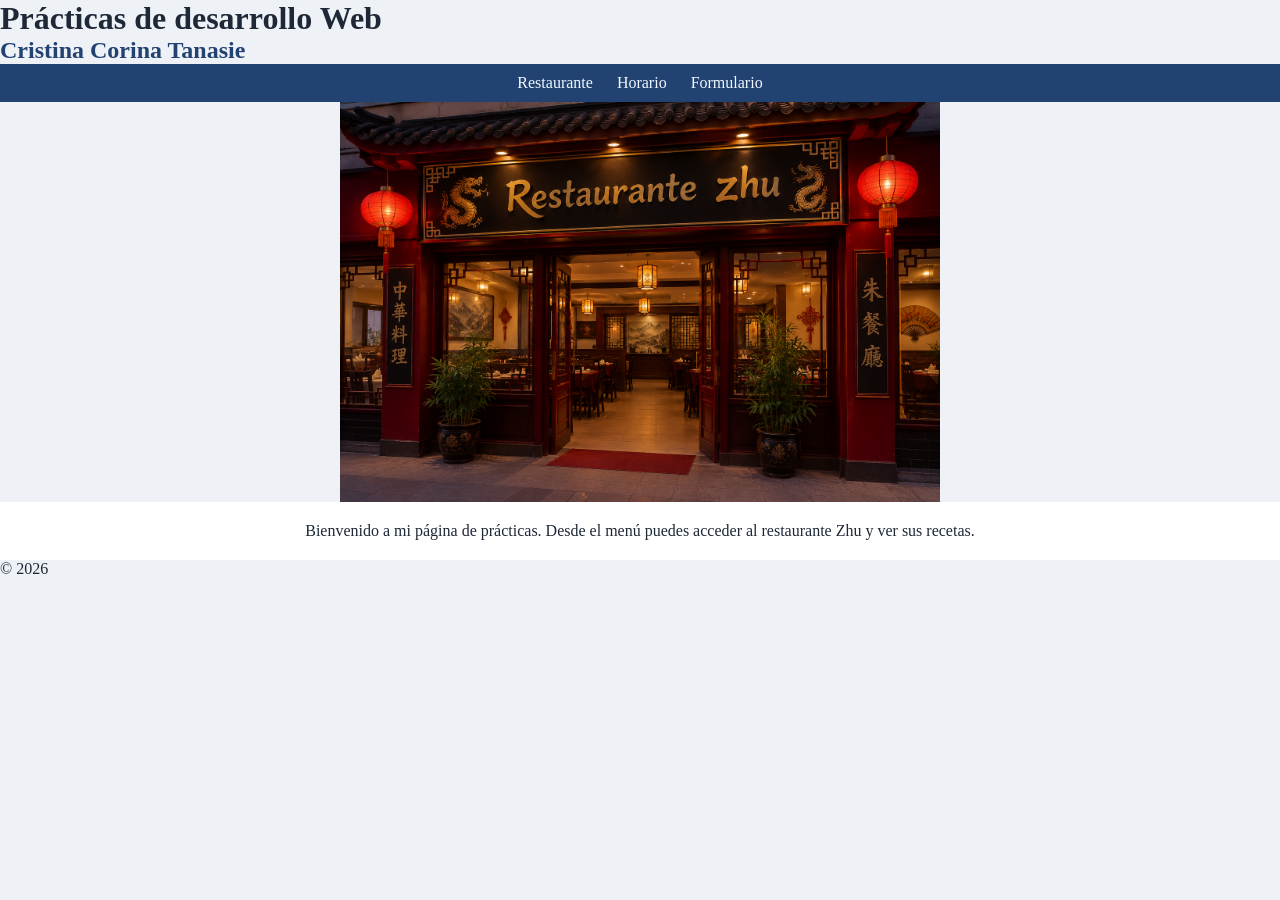
<file: index.html>
<!DOCTYPE html>
<html lang="es">
<head>
    <meta charset="UTF-8">
    <link rel="stylesheet" type="text/css" href="/mejoras/styles.css"/>
    <meta name="viewport" content="width=device-width, initial-scale=1.0">
    <meta name="author" content="Cristina Corina Tanasie">
    <meta name="description" content="Página principal de las prácticas de desarrollo web con acceso al restaurante Zhu">
    <meta name="keywords" content="prácticas, desarrollo web, html, restaurante, página principal">
    <title>Página principal</title>
    <link rel="icon" type="image/x-icon" href="restaurante/img/favicon.ico">
</head>
<body>
    <header>
        <h1>Prácticas de desarrollo Web</h1>
        <h2>Cristina Corina Tanasie</h2>
    </header>
    <nav>
        <a href="restaurante/pdf/index.html">Restaurante</a>
        <a href="horario_clase.html">Horario</a>
        <a href="index(Otra información de interés).html">Formulario</a>

    </nav>

    </body>
    
    <img src="restaurante/img/restaurante.png" style="display: block; margin: auto;" width="600" height="400">

    <main>
        <p>Bienvenido a mi página de prácticas. Desde el menú puedes acceder al restaurante Zhu y ver sus recetas.</p>
    </main>
    <footer>© 2026</footer>
</body>
</html>
</file>
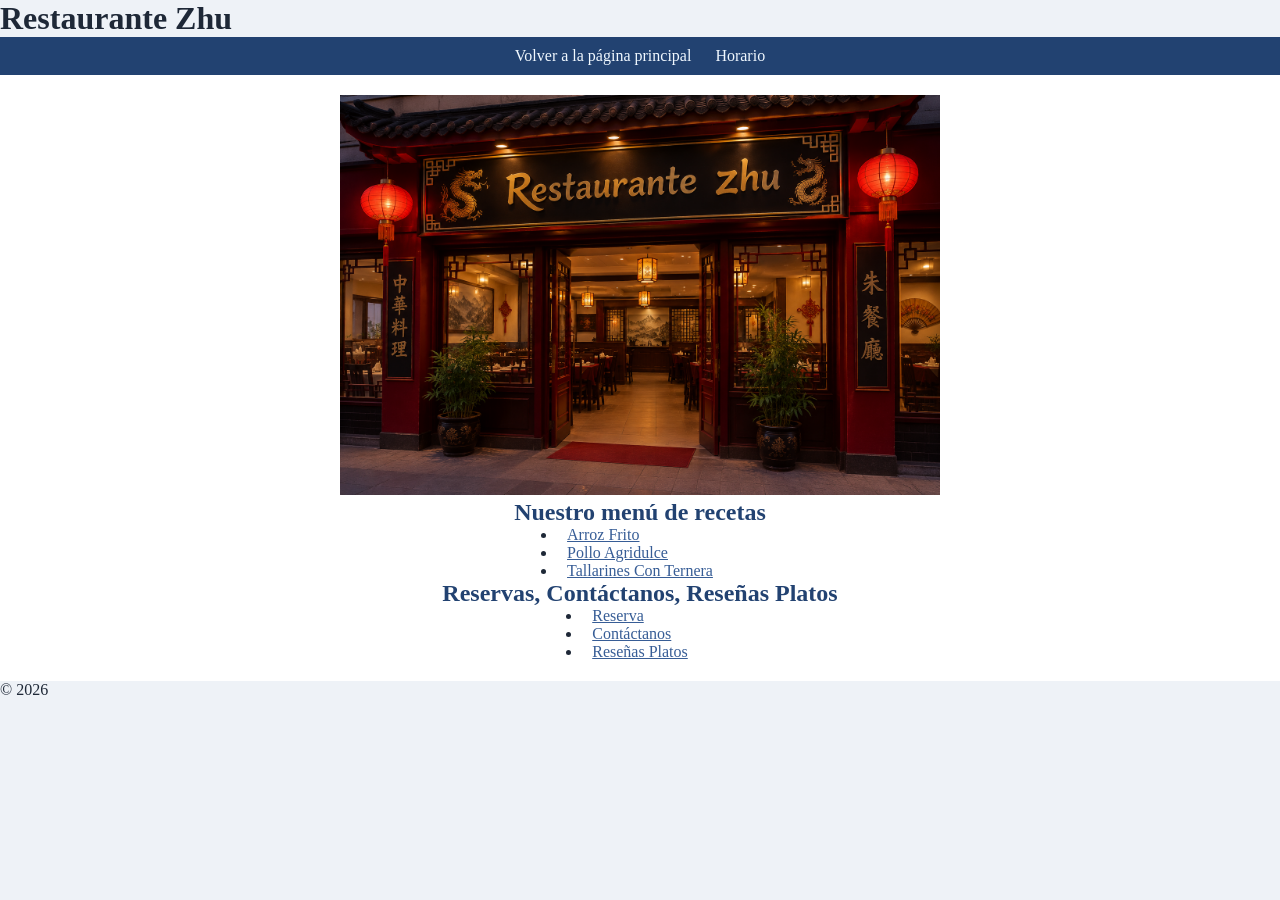
<file: restaurante/pdf/index.html>
<!DOCTYPE html>
<html lang="es">
<head>
    <meta charset="UTF-8">
    <link rel="stylesheet" type="text/css" href="/mejoras/styles.css"/>
    <meta name="viewport" content="width=device-width, initial-scale=1.0">
    <meta name="author" content="Cristina Corina Tanasie">
    <meta name="description" content="Pagina principal">
    <meta name="keywords" content="html, lenguaje, lenguaje de marcado, código html, etiqueta">
    <title>Restaurante</title>
    <link rel="icon" type="image/x-icon" href="../img/favicon.ico">  

</head>
<body>
    <header>
        <h1>Restaurante Zhu</h1>
    </header>
    <nav>
        <a href="../../index.html">Volver a la página principal</a>
        <a href="horario.html">Horario</a>
    </nav>
    <main>
        <img src="../img/restaurante.png" alt="Foto del restaurante" width="600" height="400">
        <h2>Nuestro menú de recetas</h2>
        <ul>
            <li><a href="receta1.html">Arroz Frito</a></li>
            <li><a href="receta3.html">Pollo Agridulce</a></li>
            <li><a href="receta4.html">Tallarines Con Ternera</a></li>

        </ul>
                <h2>Reservas, Contáctanos, Reseñas Platos</h2>

        <ul>
            <li><a href="../formularios/reserva.html">Reserva</a></li>
            <li><a href="../formularios/contacto.html">Contáctanos</a></li>
            <li><a href="../formularios/reseña_platos.html">Reseñas Platos</a></li>
            
        </ul>
    </main>
    <footer>© 2026</footer>
</body>
</html>
</file>
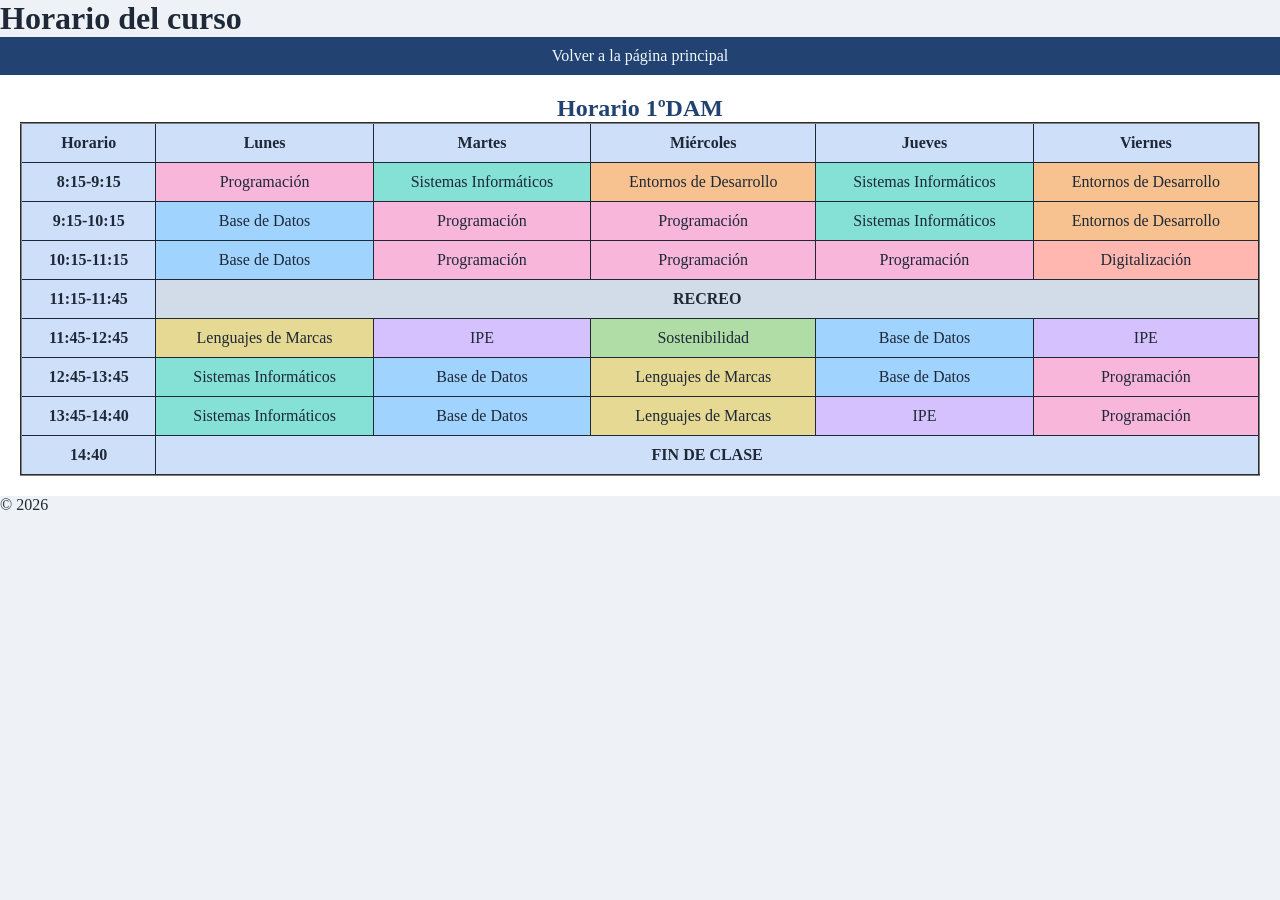
<file: horario_clase.html>
<!DOCTYPE html>
<html lang="es">
<head>
    <meta charset="UTF-8">
    <link rel="stylesheet" href="/mejoras/horario.css">
    <link rel="stylesheet" type="text/css" href="/mejoras/styles.css"/>
    <meta name="viewport" content="width=device-width, initial-scale=1.0">
    <meta name="author" content="Cristina Corina Tanasie">
    <meta name="description" content="Horario clase 1º DAM">
    <meta name="keywords" content="horario, clases, horas, recreo">
    <title>Horario del curso</title>
</head>
<body>
    <header>
        <h1>Horario del curso</h1>
    </header>
     <nav>
        <a href="../index.html">Volver a la página principal</a>
    </nav>
    <main>
        <table border="2">
            <caption><h2>Horario 1ºDAM</h2></caption>
            <thead>
                <tr>
                    <th>Horario</th>
                    <th>Lunes</th>
                    <th>Martes</th>
                    <th>Miércoles</th>
                    <th>Jueves</th>
                    <th>Viernes</th>
                </tr>
            </thead>
            <tbody>
                <tr>
                    <th>8:15-9:15</th>
                    <td class="prog">Programación</td>
                    <td class="si">Sistemas Informáticos</td>
                    <td class="ed">Entornos de Desarrollo</td>
                    <td class="si">Sistemas Informáticos</td>
                    <td class="ed">Entornos de Desarrollo</td>
                </tr>
                <tr>
                    <th>9:15-10:15</th>
                    <td class="bd">Base de Datos</td>
                    <td class="prog">Programación</td>
                    <td class="prog">Programación</td>
                    <td class="si">Sistemas Informáticos</td>
                    <td class="ed">Entornos de Desarrollo</td>
                </tr>
                <tr>
                    <th>10:15-11:15</th>
                    <td class="bd">Base de Datos</td>
                    <td class="prog">Programación</td>
                    <td class="prog">Programación</td>
                    <td class="prog">Programación</td>
                    <td class="dig">Digitalización</td>
                </tr>
                <tr>
                    <th>11:15-11:45</th>
                    <th colspan="5" class="recreo">RECREO</th>
                </tr>
                <tr>
                    <th>11:45-12:45</th>
                    <td class="lm">Lenguajes de Marcas</td>
                    <td class="ipei">IPE</td>
                    <td class="sost">Sostenibilidad</td>
                    <td class="bd">Base de Datos</td>
                    <td class="ipei">IPE</td>
                </tr>
                <tr>
                    <th>12:45-13:45</th>
                    <td class="si">Sistemas Informáticos</td>
                    <td class="bd">Base de Datos</td>
                    <td class="lm">Lenguajes de Marcas</td>
                    <td class="bd">Base de Datos</td>
                    <td class="prog">Programación</td>
                </tr>
                <tr>
                    <th>13:45-14:40</th>
                    <td class="si">Sistemas Informáticos</td>
                    <td class="bd">Base de Datos</td>
                    <td class="lm">Lenguajes de Marcas</td>
                    <td class="ipei">IPE</td>
                    <td class="prog">Programación</td>
                </tr>
            </tbody>
            <tfoot>
                <tr>
                    <th>14:40</th>
                    <th colspan="5">FIN DE CLASE</th>
                </tr>
            </tfoot>
        </table>
    </main>
    <footer>© 2026</footer>
</body>
</html>
</file>
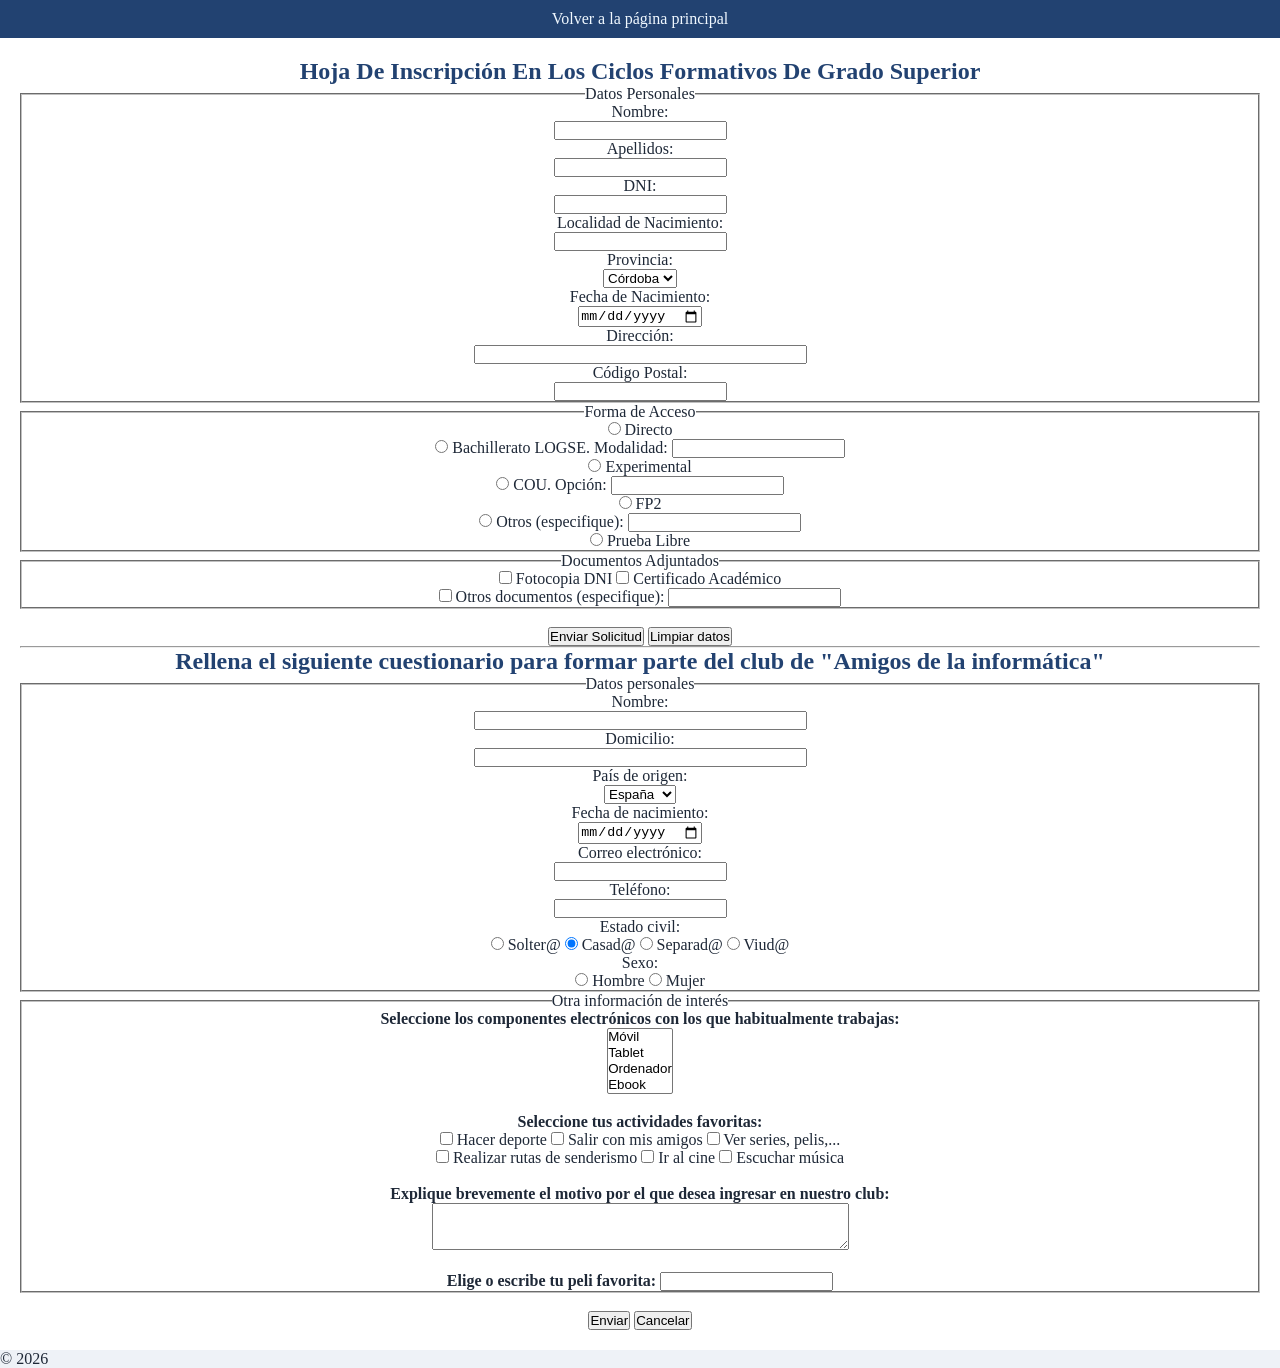
<file: index(Otra información de interés).html>
<!DOCTYPE html>
<html lang="es">
<head>
    <meta charset="UTF-8">
    <link rel="stylesheet" type="text/css" href="/mejoras/styles.css"/>
    <meta name="viewport" content="width=device-width, initial-scale=1.0">
    <meta name="author" content="Cristina Corina Tanasie">
    <meta name="description" content="Formularios de la práctica: hoja de inscripción y cuestionario del club Amigos de la informática">
    <meta name="keywords" content="formularios, inscripción, ciclos formativos, club, informática, html">
    <title>Formularios</title>
    <link rel="icon" type="image/x-icon" href="restaurante/img/favicon.ico">
</head>
<body>

    <nav>
        <a href="../index.html">Volver a la página principal</a>
    </nav>
    <main>
        <h2>Hoja De Inscripción En Los Ciclos Formativos De Grado Superior</h2>

        <form>
            <fieldset>
                <legend>Datos Personales</legend>
                Nombre:<br>
                <input type="text" name="nombre"><br>
                Apellidos:<br>
                <input type="text" name="apellidos"><br>
                DNI:<br>
                <input type="text" name="dni"><br>
                Localidad de Nacimiento:<br>
                <input type="text" name="localidad"><br>
                Provincia:<br>
                <select name="provincia">
                    <option>Almería</option>
                    <option>Cádiz</option>
                    <option selected>Córdoba</option>
                    <option>Granada</option>
                    <option>Huelva</option>
                    <option>Jaén</option>
                    <option>Málaga</option>
                    <option>Sevilla</option>
                </select><br>
                Fecha de Nacimiento:<br>
                <input type="date" name="fecha_nacimiento"><br>
                Dirección:<br>
                <input type="text" name="direccion" size="40"><br>
                Código Postal:<br>
                <input type="text" name="codigo_postal">
            </fieldset>

            <fieldset>
                <legend>Forma de Acceso</legend>
                <input type="radio" name="acceso" value="directo"> Directo<br>
                <input type="radio" name="via" value="bachillerato"> Bachillerato LOGSE. Modalidad: <input type="text" name="modalidad"><br>
                <input type="radio" name="via" value="experimental"> Experimental<br>
                <input type="radio" name="via" value="cou"> COU. Opción: <input type="text" name="opcion"><br>
                <input type="radio" name="via" value="fp2"> FP2<br>
                <input type="radio" name="via" value="otros"> Otros (especifique): <input type="text" name="otros"><br>
                <input type="radio" name="acceso" value="prueba_libre"> Prueba Libre
            </fieldset>

            <fieldset>
                <legend>Documentos Adjuntados</legend>
                <input type="checkbox" name="doc_dni"> Fotocopia DNI
                <input type="checkbox" name="doc_certificado"> Certificado Académico<br>
                <input type="checkbox" name="doc_otros"> Otros documentos (especifique): <input type="text" name="doc_otros_texto">
            </fieldset>

            <br>
            <input type="submit" value="Enviar Solicitud">
            <input type="reset" value="Limpiar datos">
        </form>

        <hr>

        <h2>Rellena el siguiente cuestionario para formar parte del club de "Amigos de la informática"</h2>

        <form>
            <fieldset>
                <legend>Datos personales</legend>
                Nombre:<br>
                <input type="text" name="nombre" size="40"><br>
                Domicilio:<br>
                <input type="text" name="domicilio" size="40"><br>
                País de origen:<br>
                <select name="pais">
                    <option selected>España</option>
                    <option>Portugal</option>
                    <option>Francia</option>
                    <option>Italia</option>
                    <option>Otro</option>
                </select><br>
                Fecha de nacimiento:<br>
                <input type="date" name="fecha_nacimiento"><br>
                Correo electrónico:<br>
                <input type="email" name="email"><br>
                Teléfono:<br>
                <input type="text" name="telefono"><br>
                Estado civil:<br>
                <input type="radio" name="estado_civil" value="soltero"> Solter@
                <input type="radio" name="estado_civil" value="casado" checked> Casad@
                <input type="radio" name="estado_civil" value="separado"> Separad@
                <input type="radio" name="estado_civil" value="viudo"> Viud@<br>
                Sexo:<br>
                <input type="radio" name="sexo" value="hombre"> Hombre
                <input type="radio" name="sexo" value="mujer"> Mujer
            </fieldset>

            <fieldset>
                <legend>Otra información de interés</legend>
                <b>Seleccione los componentes electrónicos con los que habitualmente trabajas:</b><br>
                <select name="componentes" multiple size="4">
                    <option>Móvil</option>
                    <option>Tablet</option>
                    <option>Ordenador</option>
                    <option>Ebook</option>
                </select><br><br>
                <b>Seleccione tus actividades favoritas:</b><br>
                <input type="checkbox" name="deporte"> Hacer deporte
                <input type="checkbox" name="amigos"> Salir con mis amigos
                <input type="checkbox" name="series"> Ver series, pelis,...<br>
                <input type="checkbox" name="senderismo"> Realizar rutas de senderismo
                <input type="checkbox" name="cine"> Ir al cine
                <input type="checkbox" name="musica"> Escuchar música<br><br>
                <b>Explique brevemente el motivo por el que desea ingresar en nuestro club:</b><br>
                <textarea name="motivo" rows="3" cols="50"></textarea><br><br>
                <b>Elige o escribe tu peli favorita:</b>
                <input type="text" name="peli_favorita">
            </fieldset>

            <br>
            <input type="submit" value="Enviar">
            <input type="reset" value="Cancelar">
        </form>
    </main>
    <footer>© 2026</footer>
</body>
</html>

</html>
</file>
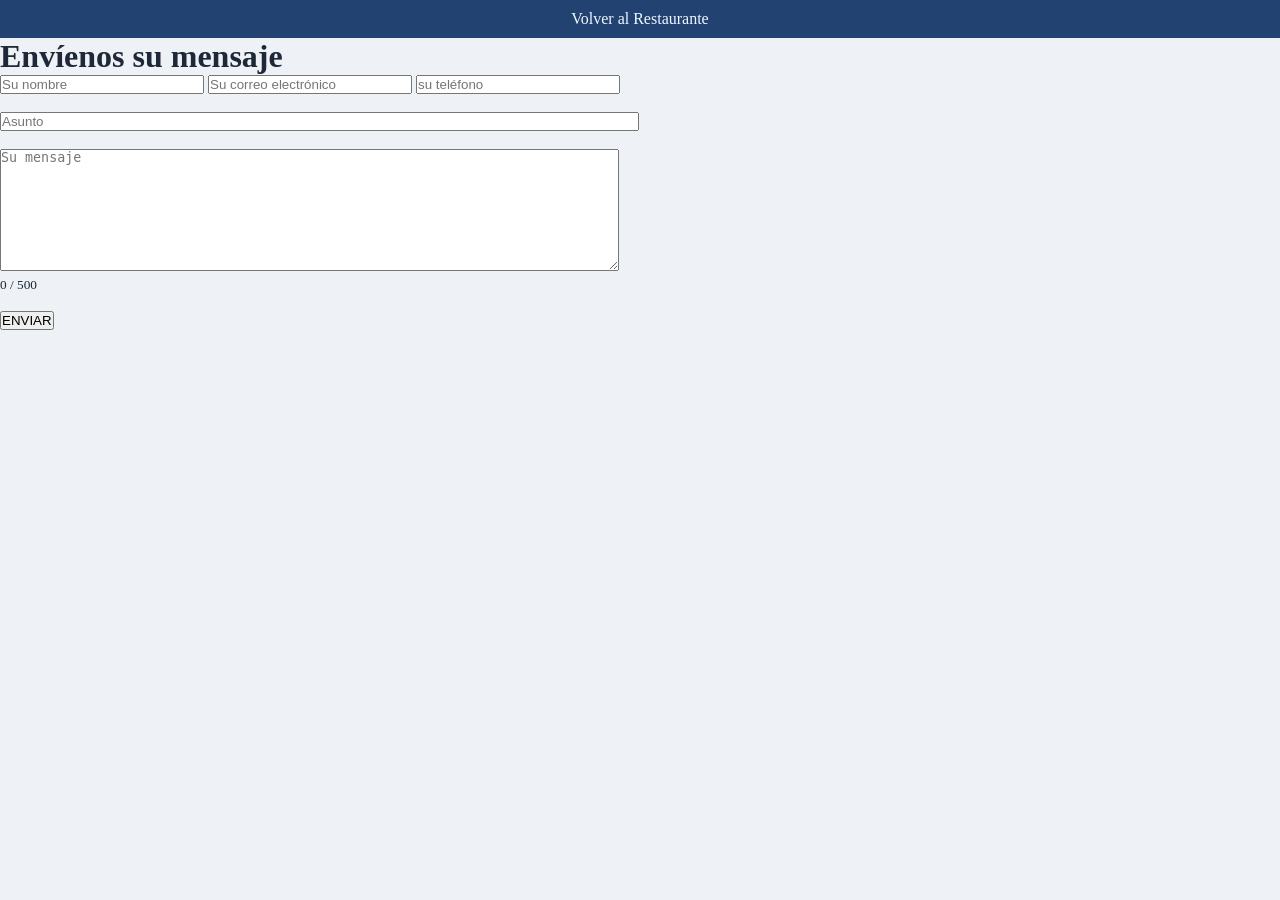
<file: restaurante/formularios/contacto.html>
<!DOCTYPE html>
<html lang="es">

<head>
    <meta charset="UTF-8">
    <link rel="stylesheet" type="text/css" href="/mejoras/styles.css"/>
    <meta name="viewport" content="width=device-width, initial-scale=1.0">
    <meta name="author" content="Cristina Corina Tnasie">
    <meta name="description" content="Formulario de contacto del restaurante">
    <meta name="keywords" content="restaurante, contacto, mensaje, formulario">
    <title>Envíenos su mensaje</title>
    <link rel="icon" type="image/x-icon" href="../img/favicon.ico">  
</head>
    <nav>
        <a href="../pdf/index.html">Volver al Restaurante</a>
    </nav>
<body>

    <h1>Envíenos su mensaje</h1>

    <form action="#" method="post">

        <!-- Fila 1: Nombre, Correo y Teléfono -->
        <input type="text" name="nombre" placeholder="Su nombre" style="width: 200px;">

        <input type="email" name="email" placeholder="Su correo electrónico" style="width: 200px;">

        <input type="tel" name="telefono" placeholder="su teléfono" style="width: 200px;">
        <br><br>

        <!-- Fila 2: Asunto -->
        <input type="text" name="asunto" placeholder="Asunto" style="width: 635px;">
        <br><br>

        <!-- Fila 3: Mensaje y contador -->
        <textarea name="mensaje" placeholder="Su mensaje" rows="8" cols="75" maxlength="500"></textarea>
        <br>
        <small>0 / 500</small>
        <br><br>

        <!-- Botón de envío -->
        <input type="submit" value="ENVIAR">

    </form>

</body>

</html>
</file>
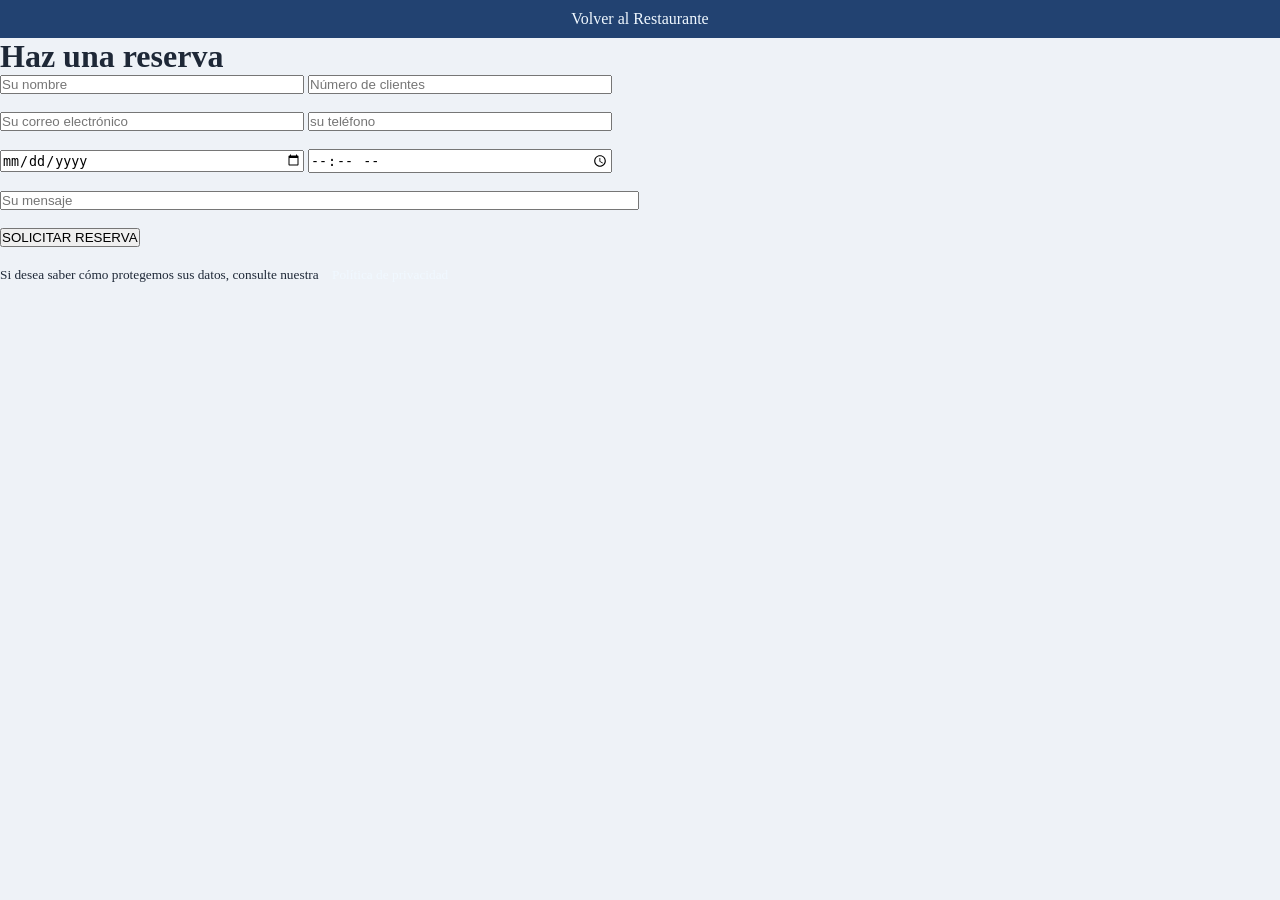
<file: restaurante/formularios/reserva.html>
<!DOCTYPE html>
<html lang="es">

<head>
    <meta charset="UTF-8">
    <link rel="stylesheet" type="text/css" href="/mejoras/styles.css"/>
    <meta name="viewport" content="width=device-width, initial-scale=1.0">
    <meta name="author" content="Cristina Corina Tnasie">
    <meta name="description" content="Formulario de reserva de mesa para el restaurante">
    <meta name="keywords" content="restaurante, reserva, mesa, formulario, contacto">
    <title>Haz una reserva</title>
    <link rel="icon" type="image/x-icon" href="../img/favicon.ico">  
</head>
    <nav>
        <a href="../pdf/index.html">Volver al Restaurante</a>
    </nav>
<body>

    <h1>Haz una reserva</h1>

    <form action="#" method="post">

        <!-- Fila 1 -->
        <input type="text" name="nombre" placeholder="Su nombre" style="width: 300px;">

        <input type="number" name="clientes" placeholder="Número de clientes" style="width: 300px;">
        <br><br>

        <!-- Fila 2 -->
        <input type="email" name="email" placeholder="Su correo electrónico" style="width: 300px;">

        <input type="tel" name="telefono" placeholder="su teléfono" style="width: 300px;">
        <br><br>

        <!-- Fila 3 -->
        <input type="date" name="fecha" placeholder="Fecha de la reserva" style="width: 300px;">

        <input type="time" name="hora" placeholder="Hora de la reserva" style="width: 300px;">
        <br><br>

        <!-- Fila 4 -->
        <input type="text" name="mensaje" placeholder="Su mensaje" style="width: 635px;">
        <br><br>

        <!-- Botón de envío -->
        <input type="submit" value="SOLICITAR RESERVA">
        <br><br>

        <!-- Política de privacidad -->
        <p><small>Si desea saber cómo protegemos sus datos, consulte nuestra <a href="#">Política de privacidad</a></small></p>

    </form>

</body>

</html>
</file>
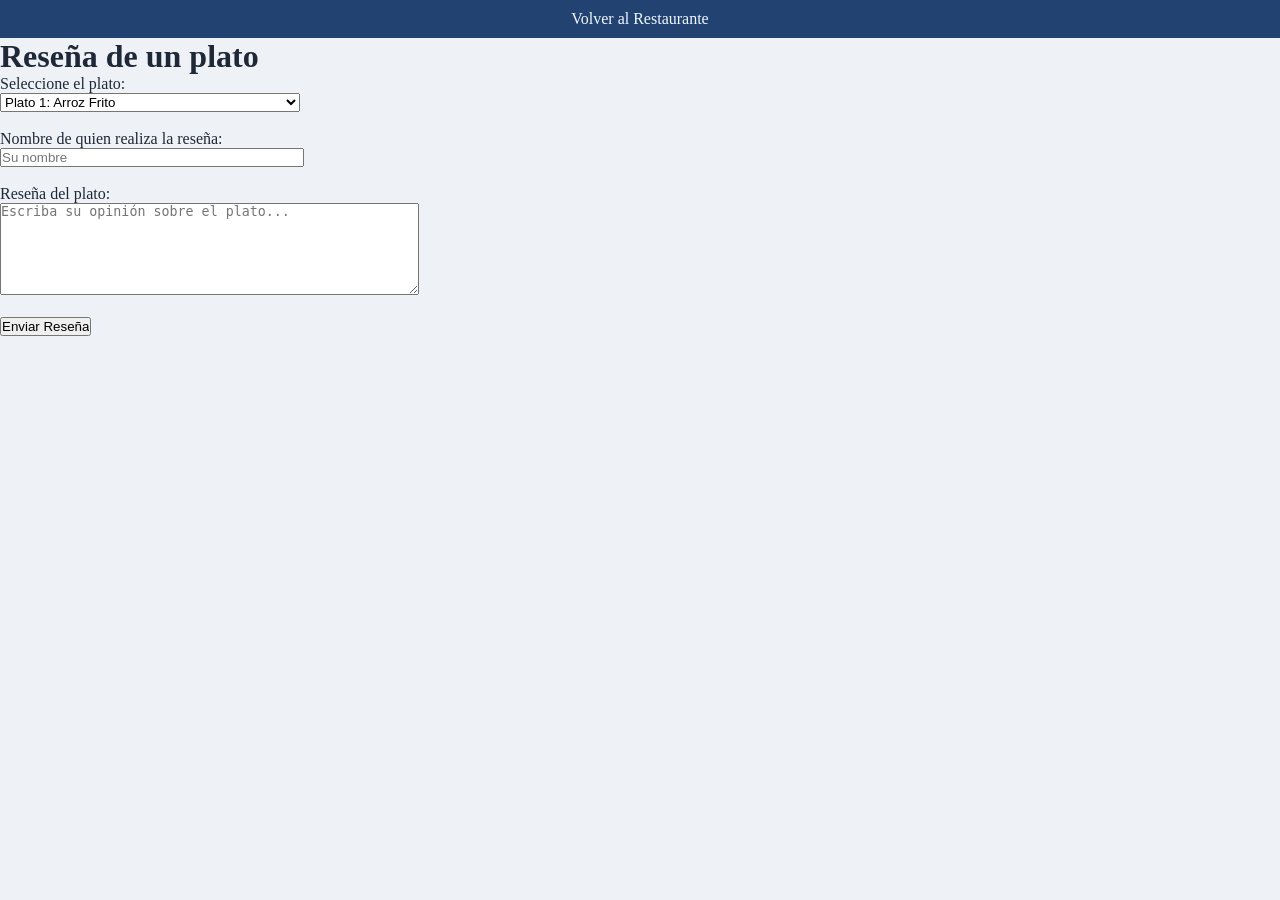
<file: restaurante/formularios/reseña_platos.html>
<!DOCTYPE html>
<html lang="es">

<head>
    <meta charset="UTF-8">
    <link rel="stylesheet" type="text/css" href="/mejoras/styles.css"/>
    <meta name="viewport" content="width=device-width, initial-scale=1.0">
    <meta name="author" content="Cristina Corina Tnasie">
    <meta name="description" content="Formulario para realizar una reseña de un plato del restaurante">
    <meta name="keywords" content="restaurante, reseña, plato, opinión, formulario">
    <title>Reseña de un plato</title>
    <link rel="icon" type="image/x-icon" href="../img/favicon.ico">  
</head>
    <nav>
        <a href="../pdf/index.html">Volver al Restaurante</a>
    </nav>
<body>

    <h1>Reseña de un plato</h1>

    <form action="#" method="post">

        <!-- Desplegable con los 4 platos -->
        <label>Seleccione el plato:</label>
        <br>
        <select name="plato" style="width: 300px;">
            <option value="plato1">Plato 1: Arroz Frito</option>
            <option value="plato2">Plato 2: Pollo Agridulce</option>
            <option value="plato3">Plato 3: Tallarines con Ternera</option>

        </select>
        <br><br>

        <!-- Nombre del que realiza la reseña -->
        <label>Nombre de quien realiza la reseña:</label>
        <br>
        <input type="text" name="nombre_autor" placeholder="Su nombre" style="width: 300px;">
        <br><br>

        <!-- Reseña del plato -->
        <label>Reseña del plato:</label>
        <br>
        <textarea name="resena" placeholder="Escriba su opinión sobre el plato..." rows="6" cols="50"></textarea>
        <br><br>

        <!-- Botón de envío -->
        <input type="submit" value="Enviar Reseña">

    </form>

</body>

</html>
</file>
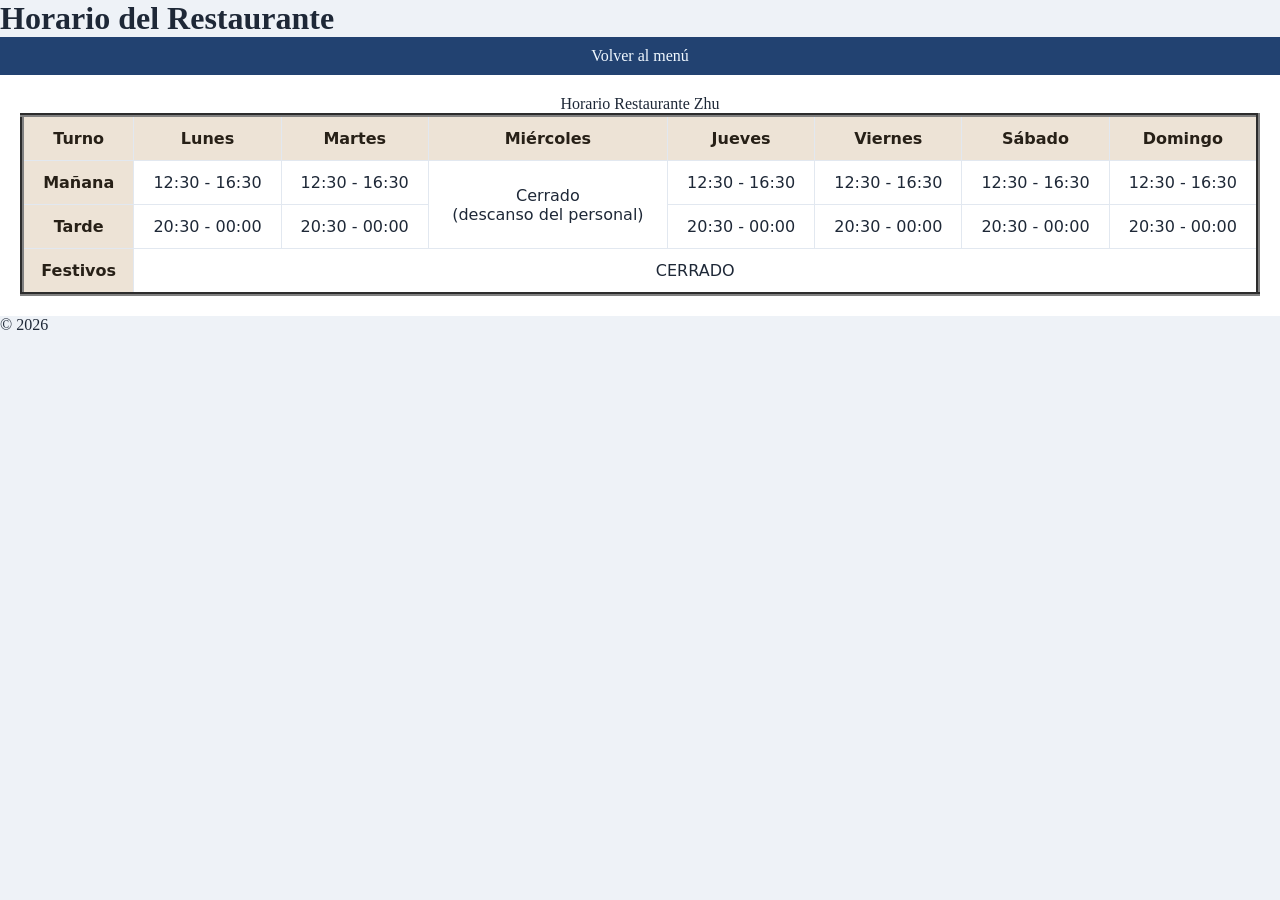
<file: restaurante/pdf/horario.html>
<!DOCTYPE html>
<html lang="es">
<head>
    <meta charset="UTF-8">
    <link rel="stylesheet" type="text/css" href="/mejoras/styles.css"/>
    <meta name="viewport" content="width=device-width, initial-scale=1.0">
    <meta name="author" content="Cristina Corina Tanasie">
    <meta name="description" content="Horario de apertura del restaurante Zhu, con servicio de mañana y tarde y día de descanso del personal">
    <meta name="keywords" content="horario, restaurante, Zhu, mañana, tarde, descanso del personal">
    <link rel="stylesheet" type="text/css" href="/mejoras/horariorestaurante.css"/>
    <title>Horario del restaurante</title>
    <link rel="icon" type="image/x-icon" href="../img/favicon.ico">  
</head>
<body>
    <header>
        <h1>Horario del Restaurante</h1>
    </header>
    <nav>
        <a href="index.html">Volver al menú</a>
    </nav>
    <main>
        <table border="4">
            <caption>Horario Restaurante Zhu</caption>
            <thead>
                <tr>
                    <th>Turno</th>
                    <th>Lunes</th>
                    <th>Martes</th>
                    <th>Miércoles</th>
                    <th>Jueves</th>
                    <th>Viernes</th>
                    <th>Sábado</th>
                    <th>Domingo</th>
                </tr>
            </thead>
            <tbody>
                <tr>
                    <th>Mañana</th>
                    <td>12:30 - 16:30</td>
                    <td>12:30 - 16:30</td>
                    <td rowspan="2">Cerrado<br>(descanso del personal)</td>
                    <td>12:30 - 16:30</td>
                    <td>12:30 - 16:30</td>
                    <td>12:30 - 16:30</td>
                    <td>12:30 - 16:30</td>
                </tr>
                <tr>
                    <th>Tarde</th>
                    <td>20:30 - 00:00</td>
                    <td>20:30 - 00:00</td>
                    <td>20:30 - 00:00</td>
                    <td>20:30 - 00:00</td>
                    <td>20:30 - 00:00</td>
                    <td>20:30 - 00:00</td>
                </tr>
            </tbody>
            <tfoot>
                <tr>
                    <th>Festivos</th>
                    <td colspan="7">CERRADO</td>
                </tr>
            </tfoot>
        </table>
    </main>
    <footer>© 2026</footer>
</body>
</html>
</file>
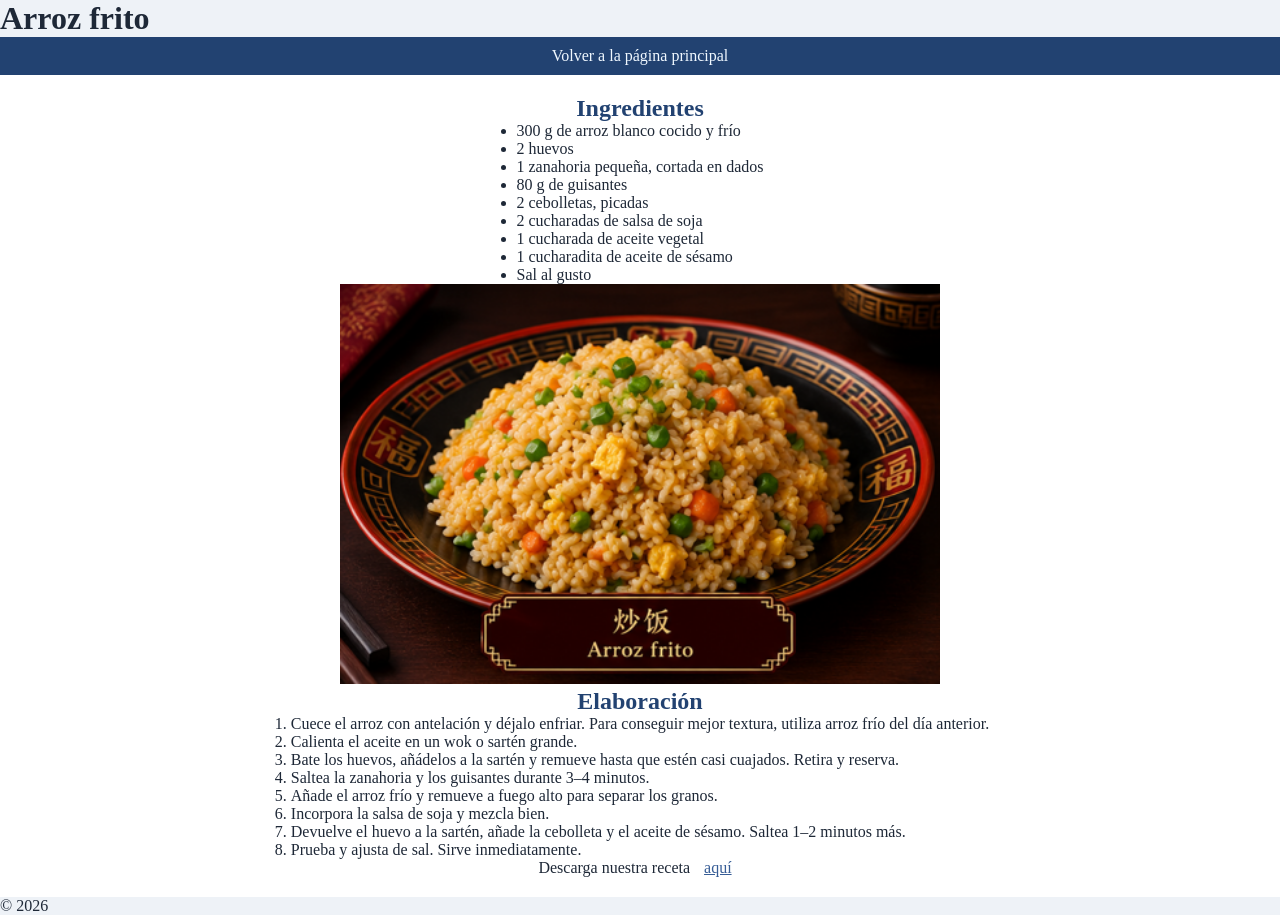
<file: restaurante/pdf/receta1.html>
<!DOCTYPE html>
<html lang="es">
<head>
    <meta charset="UTF-8">
    <link rel="stylesheet" type="text/css" href="/mejoras/styles.css"/>
    <meta name="viewport" content="width=device-width, initial-scale=1.0">
    <meta name="author" content="Cristina Corina Tanasie">
    <meta name="description" content="arroz frito con ingredientes y pasos de preparación">
    <meta name="keywords" content="arroz frito, huevos, cebolletas, sésamo, pequeña">
    <title>Arroz frito</title>
    <link rel="icon" type="image/x-icon" href="../img/favicon.ico">  
</head>
<body>
    <header>
        <h1>Arroz frito</h1>
    </header>
    <nav>
        <a href="index.html">Volver a la página principal</a>
    </nav>
    <main>
        <h2>Ingredientes</h2>
        <ul>
            <li>300 g de arroz blanco cocido y frío</li>
            <li>2 huevos</li>
            <li>1 zanahoria pequeña, cortada en dados</li>
            <li>80 g de guisantes</li>
            <li>2 cebolletas, picadas</li>
            <li>2 cucharadas de salsa de soja</li>
            <li>1 cucharada de aceite vegetal</li>
            <li>1 cucharadita de aceite de sésamo</li>
            <li>Sal al gusto</li>
        </ul>

        <img src="../img/arroz_chino.png" alt="Arroz Chino" width="600" height="400">

        <h2>Elaboración</h2>
        <ol>
            <li>Cuece el arroz con antelación y déjalo enfriar. Para conseguir mejor textura, utiliza arroz frío del día anterior.</li>
            <li>Calienta el aceite en un wok o sartén grande.</li>
            <li>Bate los huevos, añádelos a la sartén y remueve hasta que estén casi cuajados. Retira y reserva.</li>
            <li>Saltea la zanahoria y los guisantes durante 3–4 minutos.</li>
            <li>Añade el arroz frío y remueve a fuego alto para separar los granos.</li>
            <li>Incorpora la salsa de soja y mezcla bien.</li>
            <li>Devuelve el huevo a la sartén, añade la cebolleta y el aceite de sésamo. Saltea 1–2 minutos más.</li>
            <li>Prueba y ajusta de sal. Sirve inmediatamente.</li>
        </ol>

        <p>Descarga nuestra receta <a href="receta1.pdf" download>aquí</a></p>
    </main>
    <footer>© 2026</footer>
</body>
</html>
</file>
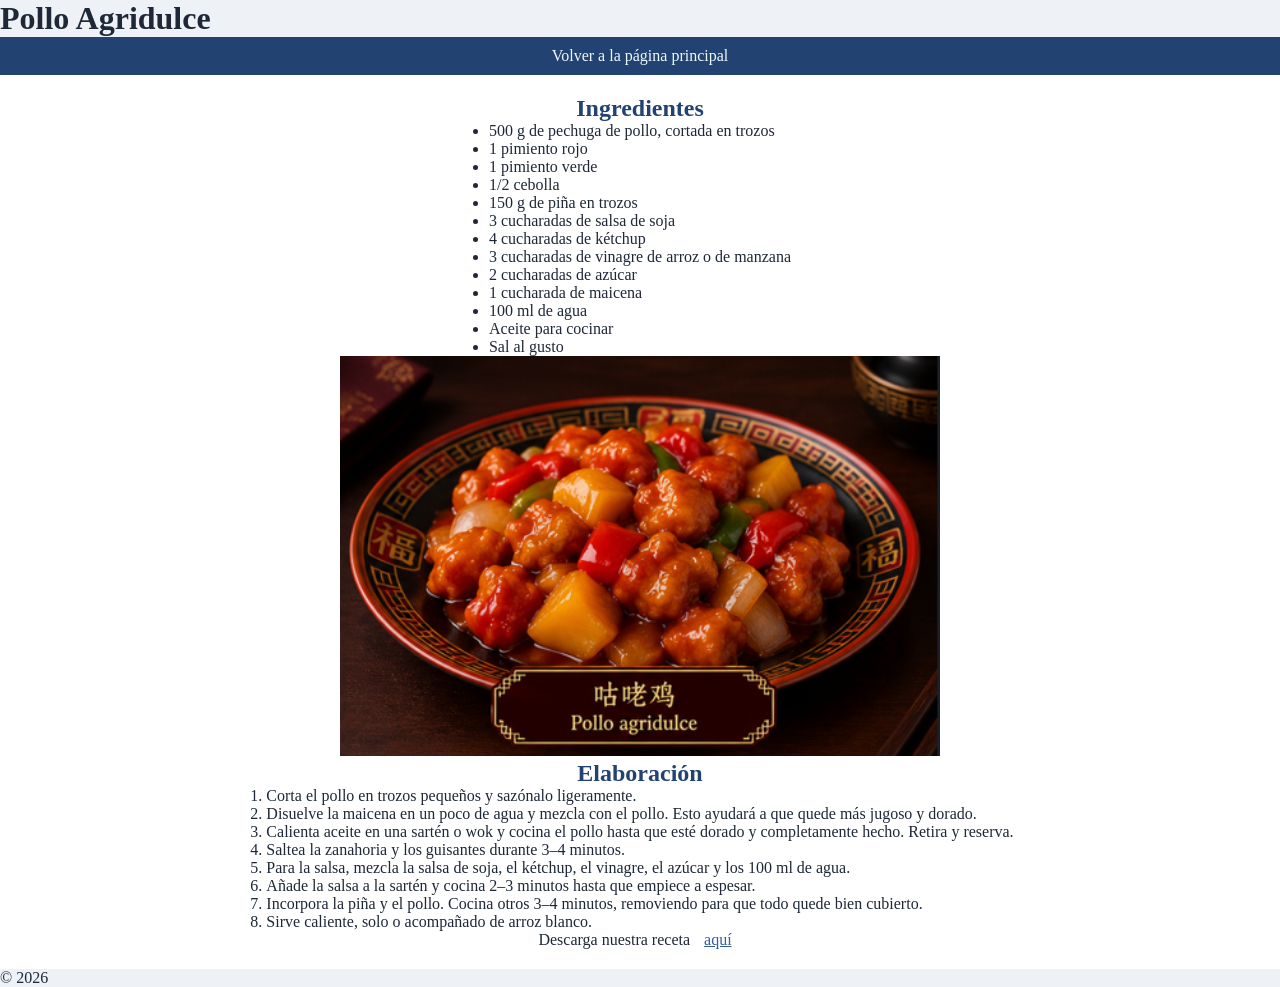
<file: restaurante/pdf/receta3.html>
<!DOCTYPE html>
<html lang="es">
<head>
    <meta charset="UTF-8">
    <link rel="stylesheet" type="text/css" href="/mejoras/styles.css"/>
    <meta name="viewport" content="width=device-width, initial-scale=1.0">
    <meta name="author" content="Cristina Corina Tanasie">
    <meta name="description" content="pollo agridulce con ingredientes y pasos de preparación">
    <meta name="keywords" content="pollo agridulce, pimiento, cebolla, maicena, azúcar">
    <title>Pollo Agridulce</title>
    <link rel="icon" type="image/x-icon" href="../img/favicon.ico">
</head>
<body>
    <header>
        <h1>Pollo Agridulce</h1>
    </header>
    <nav>
        <a href="index.html">Volver a la página principal</a>
    </nav>
    <main>
        <h2>Ingredientes</h2>
        <ul>
            <li>500 g de pechuga de pollo, cortada en trozos</li>
            <li>1 pimiento rojo</li>
            <li>1 pimiento verde</li>
            <li>1/2 cebolla</li>
            <li>150 g de piña en trozos</li>
            <li>3 cucharadas de salsa de soja</li>
            <li>4 cucharadas de kétchup</li>
            <li>3 cucharadas de vinagre de arroz o de manzana</li>
            <li>2 cucharadas de azúcar</li>
            <li>1 cucharada de maicena</li>
            <li>100 ml de agua</li>
            <li>Aceite para cocinar</li>
            <li>Sal al gusto</li>
        </ul>

        <img src="../img/pollo_agridulce.png" alt="Pollo Agridulce" width="600" height="400">

        <h2>Elaboración</h2>
        <ol>
            <li>Corta el pollo en trozos pequeños y sazónalo ligeramente.</li>
            <li>Disuelve la maicena en un poco de agua y mezcla con el pollo. Esto ayudará a que quede más jugoso y dorado.</li>
            <li>Calienta aceite en una sartén o wok y cocina el pollo hasta que esté dorado y completamente hecho. Retira y reserva.</li>
            <li>Saltea la zanahoria y los guisantes durante 3–4 minutos.</li>
            <li>Para la salsa, mezcla la salsa de soja, el kétchup, el vinagre, el azúcar y los 100 ml de agua.</li>
            <li>Añade la salsa a la sartén y cocina 2–3 minutos hasta que empiece a espesar.</li>
            <li>Incorpora la piña y el pollo. Cocina otros 3–4 minutos, removiendo para que todo quede bien cubierto.</li>
            <li>Sirve caliente, solo o acompañado de arroz blanco.</li>
        </ol>

        <p>Descarga nuestra receta <a href="receta3.pdf" download>aquí</a></p>
    </main>
    <footer>© 2026</footer>
</body>
</html>
</file>
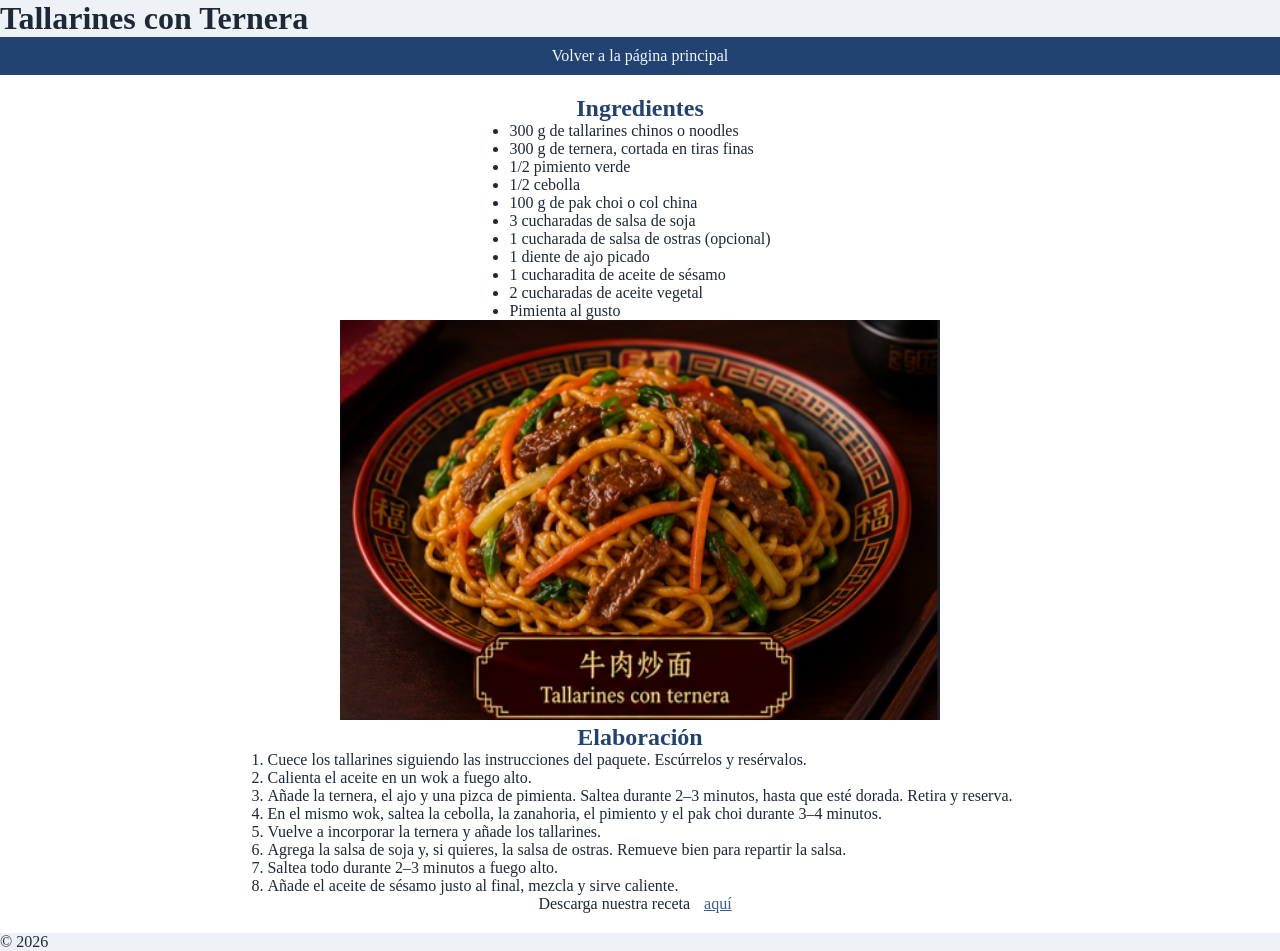
<file: restaurante/pdf/receta4.html>
<!DOCTYPE html>
<html lang="es">
<head>
    <meta charset="UTF-8">
    <link rel="stylesheet" type="text/css" href="/mejoras/styles.css"/>
    <meta name="viewport" content="width=device-width, initial-scale=1.0">
    <meta name="author" content="Cristina Corina Tanasie">
    <meta name="description" content="receta de tallarines con ternera con ingredientes y pasos de preparación">
    <meta name="keywords" content="tallarines con ternera, receta, tallarines, pimientos, pimienta">
    <title>Tallarines con Ternera</title>
    <link rel="icon" type="image/x-icon" href="../img/favicon.ico">
</head>
<body>
    <header>
        <h1>Tallarines con Ternera</h1>
    </header>
    <nav>
        <a href="index.html">Volver a la página principal</a>
    </nav>
    <main>
        <h2>Ingredientes</h2>
        <ul>
            <li>300 g de tallarines chinos o noodles</li>
            <li>300 g de ternera, cortada en tiras finas</li>
            <li>1/2 pimiento verde</li>
            <li>1/2 cebolla</li>
            <li>100 g de pak choi o col china</li>
            <li>3 cucharadas de salsa de soja</li>
            <li>1 cucharada de salsa de ostras (opcional)</li>
            <li>1 diente de ajo picado</li>
            <li>1 cucharadita de aceite de sésamo</li>
            <li>2 cucharadas de aceite vegetal</li>
            <li>Pimienta al gusto</li>
        </ul>

        <img src="../img/tallarines_con_ternera.png" alt="Tallarines con ternera" width="600" height="400">

        <h2>Elaboración</h2>
        <ol>
            <li>Cuece los tallarines siguiendo las instrucciones del paquete. Escúrrelos y resérvalos.</li>
            <li>Calienta el aceite en un wok a fuego alto.</li>
            <li>Añade la ternera, el ajo y una pizca de pimienta. Saltea durante 2–3 minutos, hasta que esté dorada. Retira y reserva.</li>
            <li>En el mismo wok, saltea la cebolla, la zanahoria, el pimiento y el pak choi durante 3–4 minutos.</li>
            <li>Vuelve a incorporar la ternera y añade los tallarines.</li>
            <li>Agrega la salsa de soja y, si quieres, la salsa de ostras. Remueve bien para repartir la salsa.</li>
            <li>Saltea todo durante 2–3 minutos a fuego alto.</li>
            <li>Añade el aceite de sésamo justo al final, mezcla y sirve caliente.</li>
        </ol>

        <p>Descarga nuestra receta <a href="receta4.pdf" download>aquí</a></p>
    </main>
    <footer>© 2026</footer>
</body>
</html>
</file>
<file: mejoras/styles.css>
/* Reseteo de estilos: quitamos márgenes y rellenos por defecto */
* {
    margin: 0;
    padding: 0;
}

/* Fondo de la página*/
body {
    color: rgb(30, 40, 55);
    background-color: rgb(238, 242, 247);
}

/* Clase barra: formato para header y footer */
.barra {
    color: white;
    background-color: rgb(55, 93, 150);
    text-align: center;
    padding: 15px;
}

/* Id nombre: nombre del alumno con gradiente en azul */
#nombre {
    color: white;
    background-image: linear-gradient(to right, oklch(0.3 0.1 258), oklch(0.6 0.12 258));
    padding: 5px;
}

/* Menú de navegación en azul oscuro */
nav {
    color: aliceblue;
    background-color: oklch(0.38 0.09 258);
    text-align: center;
    padding: 10px;
}

/* Enlaces del menú */
a {
    color: aliceblue;
    text-decoration: none;
    margin: 10px;
}

/* Pseudoclase hover: el enlace se pone blanco al pasar el ratón */
a:hover {
    color: white;
    cursor: cell;
}

/* Contenido principal */
main {
    background-color: white;
    text-align: center;
    padding: 20px;
}

/* Títulos h2 en azul */
h2 {
    color: oklch(0.38 0.09 258);
}
/* Listas centradas correctamente */
ul, ol {
    display: table;
    margin: 0 auto;
    text-align: left;
}
/* Hacer visibles los enlaces dentro del contenido principal (main) */
main a {
    color: rgb(55, 93, 150); /* El color azul que usas en la barra */
    text-decoration: underline; /* Opcional, para que parezcan más un enlace */
}

/* Efecto al pasar el ratón por encima de los enlaces del main */
main a:hover {
    color: rgb(30, 40, 55);
}
</file>
<file: mejoras/horario.css>
/* Tabla del horario */
table {
    width: 100%;
    border-collapse: collapse;
}

/* Bordes y texto centrado de la tabla */
th, td {
    border: 1px solid;
    padding: 10px;
    text-align: center;
}

/* Cabeceras de la tabla en azul muy claro */
th {
    background-color: oklch(0.9 0.04 258);
}

/* Programación (rosa) */
.prog {
    background-color: oklch(0.85 0.09 345);
}

/* Sistemas Informáticos (verde azulado) */
.si {
    background-color: oklch(0.85 0.09 185);
}

/* Entornos de Desarrollo (naranja) */
.ed {
    background-color: oklch(0.85 0.09 65);
}

/* Base de Datos (azul) */
.bd {
    background-color: oklch(0.85 0.09 250);
}

/* Lenguajes de Marcas (amarillo) */
.lm {
    background-color: oklch(0.88 0.09 100);
}

/* IPEI (lila) */
.ipei {
    background-color: oklch(0.85 0.09 300);
}

/* Sostenibilidad (verde claro) */
.sost {
    background-color: oklch(0.85 0.09 140);
}

/* Digitalización (salmón) */
.dig {
    background-color: oklch(0.85 0.09 25);
}

/* Descanso y salida (gris azulado) */
.recreo {
    background-color: rgb(210, 220, 232);
}
</file>
<file: mejoras/horariorestaurante.css>
/* Tabla del horario */
table {
    width: 100%;
    border-collapse: collapse;
}

/* Bordes y texto centrado de la tabla */
th, td {
    border: 1px solid #e2e8f0;
    padding: 12px;
    text-align: center;
    font-family: system-ui, -apple-system, sans-serif;
}

/* Cabeceras de la tabla en un tono neutro elegante */
th {
    background-color: oklch(0.92 0.02 75);
    color: oklch(0.25 0.02 75);
    font-weight: 600;
}

/* Turno de Mañana (naranja suave y cálido) */
.mañana {
    background-color: oklch(0.90 0.08 65);
}

/* Turno de Tarde (azul cobalto suave) */
.tarde {
    background-color: oklch(0.88 0.08 240);
}


/* Descanso / Comida del personal (gris neutro cálido) */
.descanso {
    background-color: oklch(0.92 0.01 90);
    color: oklch(0.50 0.02 90);
    font-style: italic;
}

/* Día libre / Cerrado (gris claro sutil) */
.cerrado {
    background-color: oklch(0.95 0.00 0);
    color: oklch(0.60 0.00 0);
}
</file>
